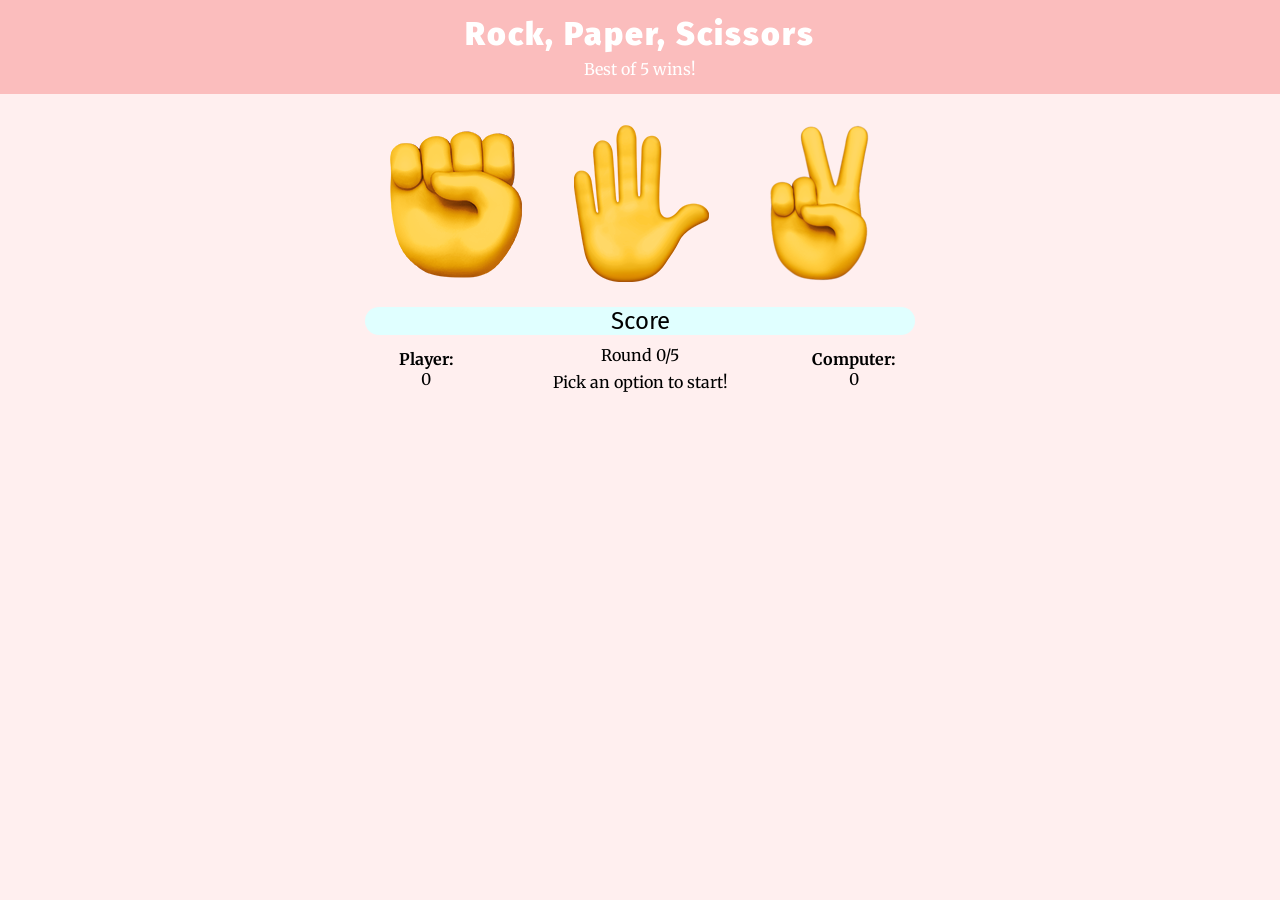
<file: index.html>
<!DOCTYPE html>
<html>
<head>
  <meta charset="UTF-8">
  <title>Rock, Paper, Scissors</title>
  <link rel="stylesheet" href="style.css">
  <link rel="preconnect" href="https://fonts.googleapis.com">
  <link rel="preconnect" href="https://fonts.gstatic.com" crossorigin>
  <link href="https://fonts.googleapis.com/css2?family=Fira+Sans:wght@600;900&display=swap" rel="stylesheet">
  <link href="https://fonts.googleapis.com/css2?family=Merriweather:ital,wght@0,400;0,700;0,900;1,700;1,900&display=swap" rel="stylesheet">
  <script src="script.js" defer></script>
</head>
<body>
  <div id="header">
    <p class="title">Rock, Paper, Scissors</p>
    <p>Best of 5 wins!</p>
  </div>

  <div id="content">
    <div id="game-options">
      <button name="Rock" class="option"><img src="images/rock.png" alt="rock"></button>
      <button name="Paper" class="option"><img src="images/paper.png" alt="paper"></button>
      <button name="Scissors" class="option"><img src="images/scissors.png" alt="scissors"></button>
    </div>

    <p class="score-title">Score</p>

    <div class="display">
      <div class="user">
        <p class="player-tag">Player:</p>
        <p id="player-score">0</p>
      </div>

      <div class="round">
        <p id="round-counter">Round 0/5</p>
        <p id="round-results">Pick an option to start!</p>
      </div>

      <div class="computer">
        <p class="player-tag">Computer:</p>
        <p id="computer-score">0</p>
      </div>
    </div>

    <div id="computer-choice"></div>

    <div id="modal">
      <div class="modal-content"></div>
    </div>

  </div>
</body>
</html>
</file>
<file: style.css>
* {
  margin: 0;
  padding: 0;
}

body {
  font-family: 'Merriweather', serif;
  background-color: #ffefef;
  display: flex;
  flex-direction: column;
  align-items: center;
}

#header {
  background-color: #fbbdbd;
  color: white;
  text-align: center;
  padding: 15px 0;
  width: 100%;
}

.title {
  font-weight: 900;
  font-family: 'Fira Sans', sans-serif;
  letter-spacing: 2px;
  font-size: 32px;
  margin-bottom: 6px;
}

/* CONTENT CONTAINER */

#content {
  padding: 10px;
  display: flex;
  flex-direction: column;
  text-align: center;
  width: 570px;
}

/* BUTTONS */

#game-options {
  margin-top: 10px;
}

.option {
  border: 0;
  background: none;
  padding: 10px;
  transition: all .2s ease-in-out;
}

.option:hover {
  transform: scale(1.1);
}

/* SCORE */

.score-title {
  background: lightcyan;
  font-size: 24px;
  font-family: 'Fira Sans', sans-serif;
  border-radius: 16px;
  margin: 10px ;
}

.display {
  display: flex;
  align-items: center;
}

.user, .computer {
  flex: 1;
}

.round {
  flex: 2;
}

.player-tag {
  font-weight: bold;
}

#round-counter {
  padding-bottom: 7px;
}

#player-score, #computer-score {
  font-weight: normal;
}

#computer-choice {
  align-self: flex-end;
  font-size: 12px;
  display: inline-flex;
  align-items: center;
  padding: 10px 20px;
  opacity: .7;
}

.computer-play-img {
  width: 20px;
  height: auto;
  padding-left: 2px;
}

/* GAME OVER */

#modal {
  display: none; 
  position: fixed; 
  z-index: 1;
  left: 0;
  top: 0;
  width: 100%; 
  height: 100%; 
  background-color: rgba(0,0,0,0.5);
}

.modal-content {
  background-color: rgba(254, 254, 254, .8);
  margin: 280px auto; /* 15% from the top and centered */
  padding: 20px;
  border-radius: 15px;
  width: 695px;
}

.message {
  font-family: 'Fira Sans', sans-serif;
  font-size: 50px;
  font-weight: bold;
}

.result {
  font-size: 36px;
  font-weight: 400;
}

.final-score {
  font-size: 22px;
  font-weight: 400;
}

.play-again {
  font-family: 'Fira Sans', sans-serif;
  margin-top: 10px;
  width: 150px;
  height: 28px;
  background-color: #fbbdbd;
  color: white;
  border: 1px solid #ffefef;
  box-shadow: 1px 2px 5px 0px rgb(128 128 128 / 20%);
  letter-spacing: 3px;
}

.play-again:hover {
  background-color: #ffefef;
  border: 1px solid #fbbdbd;
  color: #fbbdbd;
}
</file>
